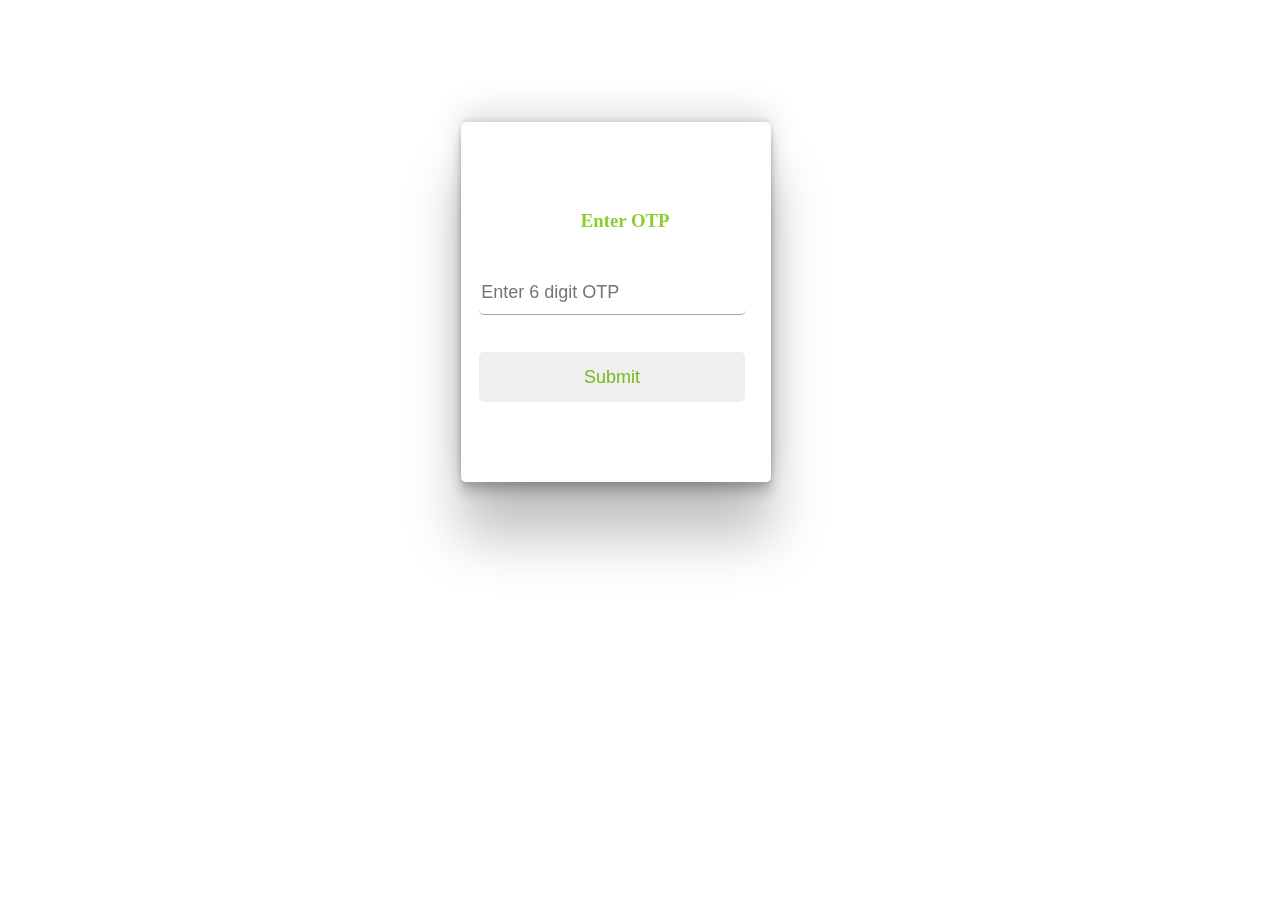
<file: Project_Big-Basket_clone/confirm.html>
<!DOCTYPE html>
<html lang="en">
  <head>
    <meta charset="UTF-8" />
    <meta http-equiv="X-UA-Compatible" content="IE=edge" />
    <meta name="viewport" content="width=device-width, initial-scale=1.0" />
    <title>confirmation</title>
    <link rel="stylesheet" href="kap_style.css" />
  </head>
  <body>
    <form action="" id="cnfrm">
      <h3>Enter OTP</h3>
      <!-- <label for="otp">Enter OTP</label> -->
      <input
        type="password"
        placeholder="Enter 6 digit OTP"
        id="otp"
        required
      />
      <input type="submit" id="submit" />
    </form>
  </body>
</html>
<script src="confirm.js"></script>
</file>
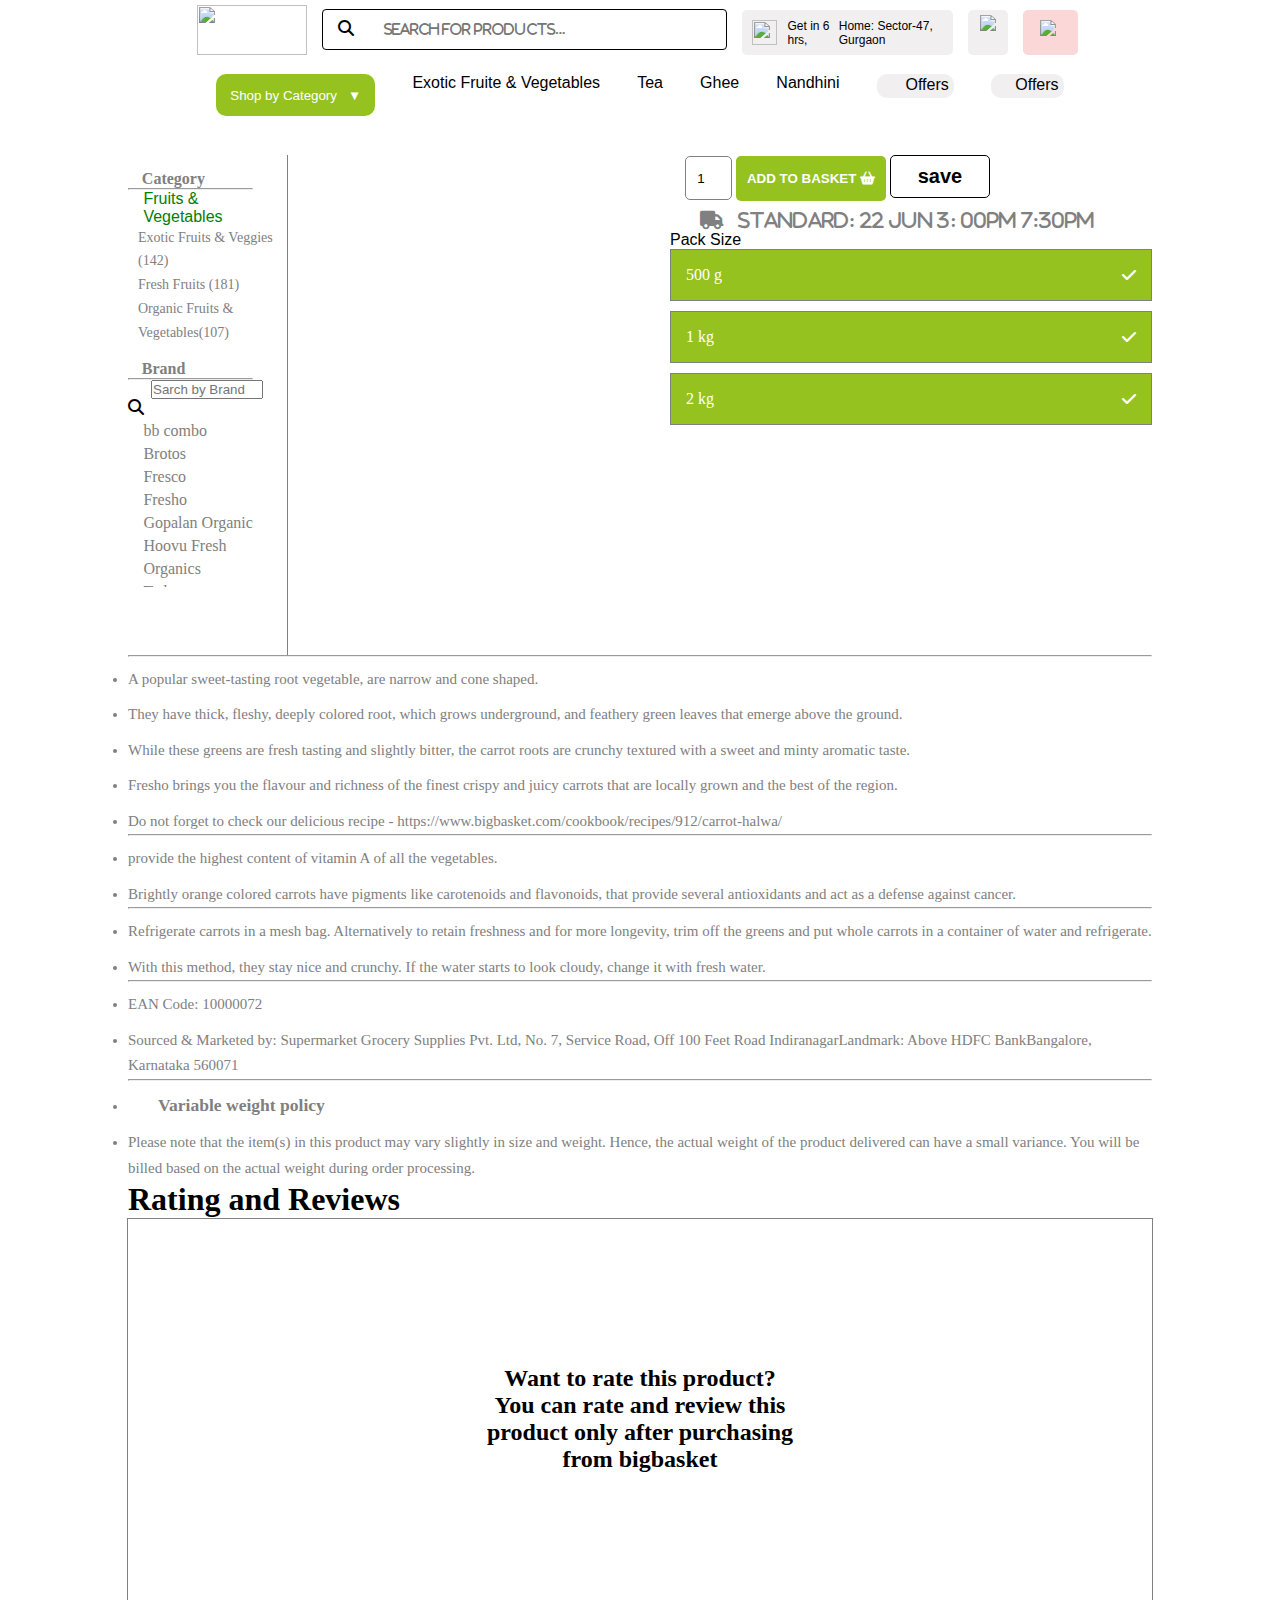
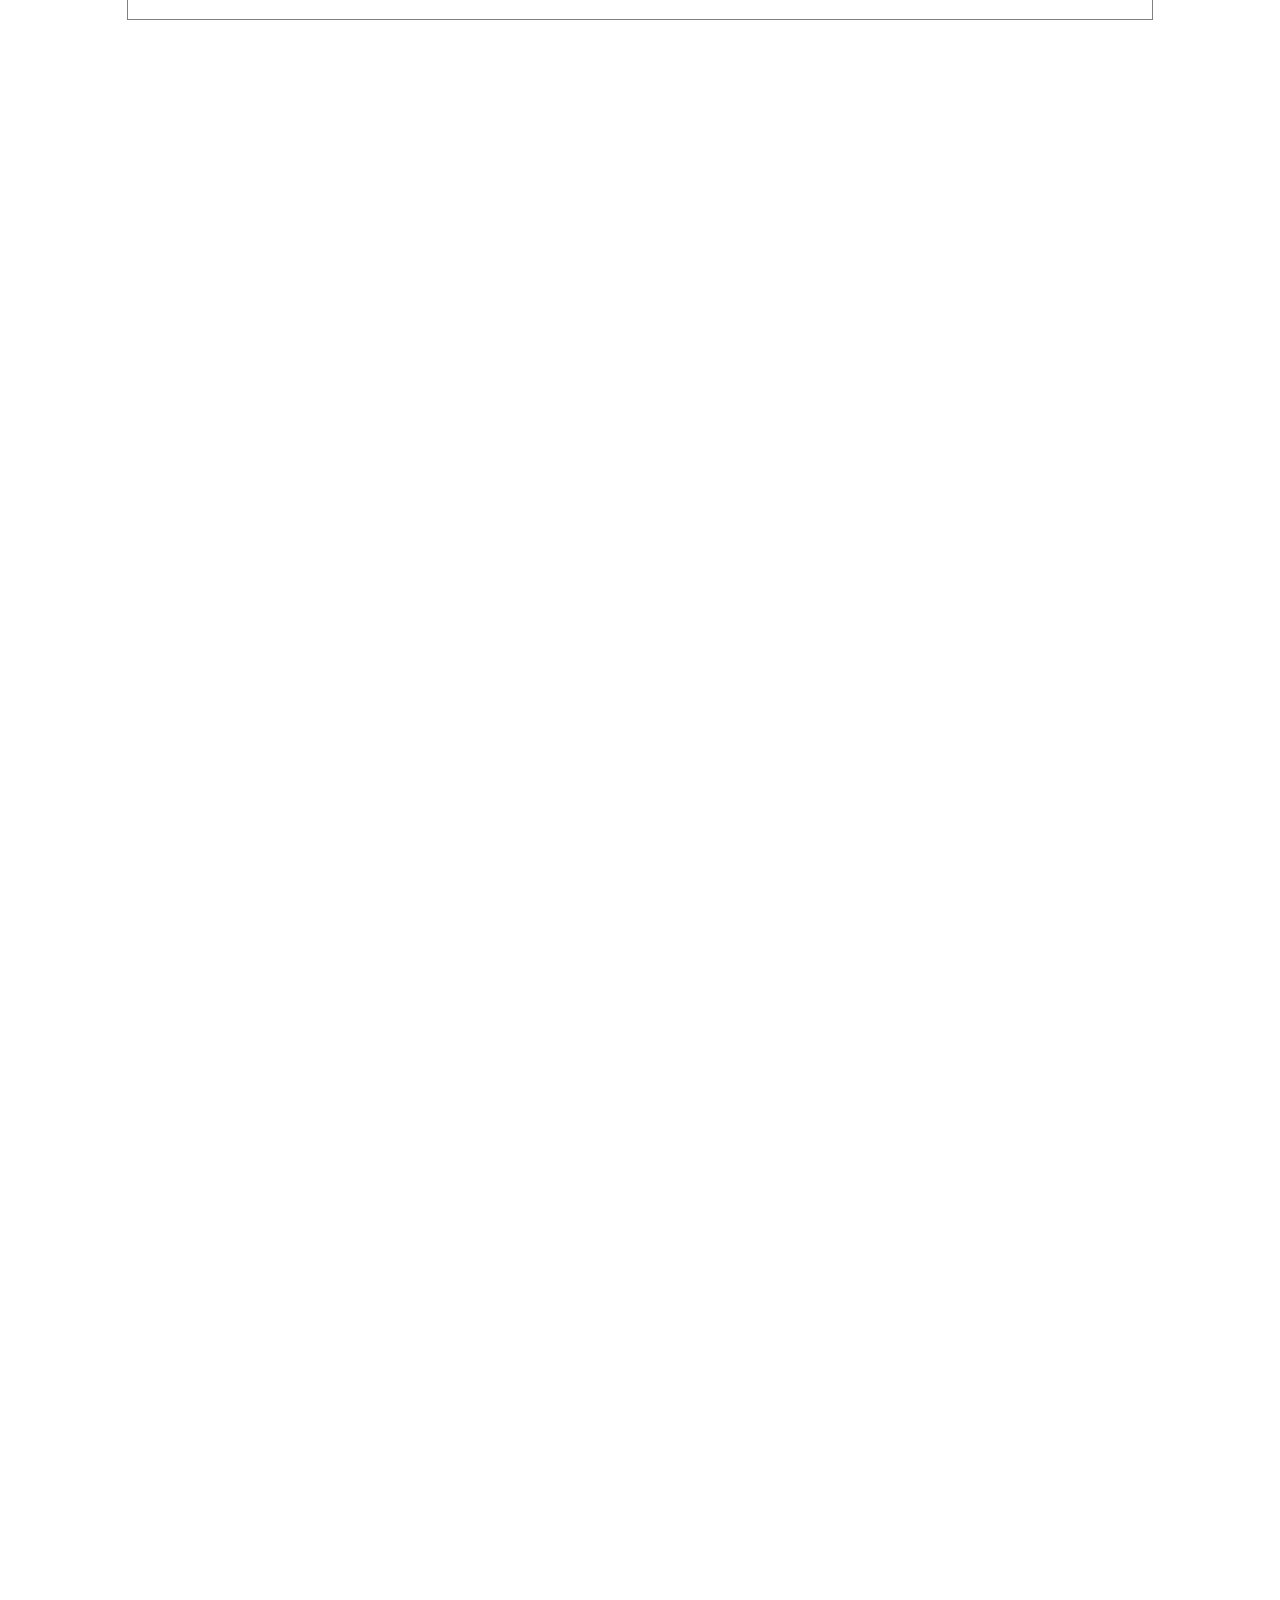
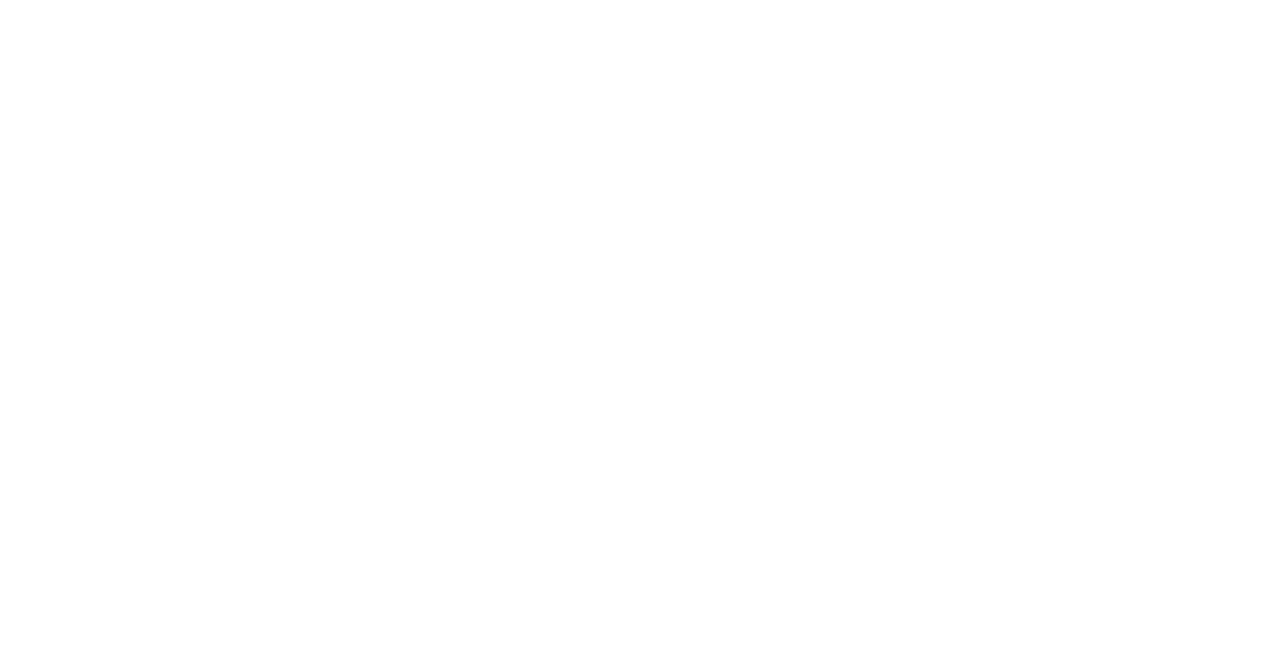
<file: Project_Big-Basket_clone/detial.html>
<!DOCTYPE html>
<html lang="en">
  <head>
    <meta charset="UTF-8" />
    <meta http-equiv="X-UA-Compatible" content="IE=edge" />
    <meta name="viewport" content="width=device-width, initial-scale=1.0" />
    <title>
      Fruits And Vegetables: Buy Fruits And Vegetables Online at Our Online
      Vegetable Store at great price
    </title>
    <link
      rel="stylesheet"
      href="https://cdnjs.cloudflare.com/ajax/libs/font-awesome/6.1.1/css/all.min.css"
    />
    <link
      rel="shortcut icon"
      href="https://www.bbassets.com/static/v2557/images/favicon.ico?v=2557"
      type="image/x-icon"
    />
    <!-- <link rel="stylesheet" href="product.css"> -->
    <link rel="stylesheet" href="detial.css" />
  </head>

  <body>
    <div class="navbar">
      <div class="nav-flex">
        <img src="https://i.postimg.cc/rp54sJH2/logo.png" alt="" />

        <div id="input">
          <i class="fa fa-search"></i> &nbsp;<input
            class="fa fa-search"
            type="search"
            placeholder="  Search for Products..."
          />
        </div>

        <div id="address">
          <img
            src="https://img.icons8.com/external-glyph-zulfa-mahendra/48/undefined/external-delivery-food-delivery-2-glyph-zulfa-mahendra.png"
          />
          <p>Get in 6 hrs,</p>
          &nbsp;
          <p>Home: Sector-47, Gurgaon</p>
        </div>

        <div id="user-logo">
          <img src="https://img.icons8.com/ios-glyphs/30/undefined/name.png" />
        </div>

        <div id="cart-logo">
          <a href="basket.html">
            <img
              src="https://img.icons8.com/material/24/undefined/shopping-cart--v1.png"
          /></a>
          <p id="numitem"></p>
        </div>
      </div>

      <div class="nav-flex">
        <div class="dropdown">
          <button onclick="myFunction()" class="dropbtn">
            <p>Shop by Category &nbsp; <span id="downarrow">&#9660;</span></p>
          </button>
        </div>

        <div id="efv">
          <p>Exotic Fruite & Vegetables</p>
        </div>
        <div id="tea">
          <p>Tea</p>
        </div>
        <div id="ghee">
          <p>Ghee</p>
        </div>
        <div id="nandhini">
          <p>Nandhini</p>
        </div>
        <div id="offers">
          <img
            src="https://img.icons8.com/metro/26/undefined/percentage2--v2.png"
          />
          <p>&nbsp; Offers</p>
        </div>
        <div id="offers">
          <img
            src="https://img.icons8.com/metro/26/undefined/percentage2--v2.png"
          />
          <p>&nbsp;Offers</p>
        </div>
      </div>
    </div>

    <div class="div1">
      <div class="left">
        <h4>Category</h4>
        <hr class="line" />
        <p>Fruits & Vegetables</p>
        <ul>
          <!-- <li>Cuts & Sprouts (134)</li> -->
          <li>Exotic Fruits & Veggies (142)</li>
          <!-- <li>Flower Bouquets, Bunches (21)</li> -->
          <li>Fresh Fruits (181)</li>
          <!-- <li>Fresh Vegetables (349)</li> -->
          <!-- <li>Herbs & Seasonings (61)</li> -->
          <li>Organic Fruits & Vegetables(107)</li>
        </ul>
        <h4>Brand</h4>
        <hr class="line" />

        <input class="sarch" type="text" placeholder="Sarch by Brand" />
        <div class="fas fa-search"></div>

        <div class="box">
          <div class="chk">
            <label for="checkbox">bb combo</label>
          </div>
          <div class="chk">
            <label for="checkbox">Brotos</label>
          </div>
          <div class="chk">
            <label for="checkbox">Fresco </label>
          </div>
          <div class="chk">
            <label for="checkbox">Fresho</label>
          </div>
          <div class="chk">
            <label for="checkbox">Gopalan Organic</label>
          </div>
          <div class="chk">
            <label for="checkbox">Hoovu Fresh</label>
          </div>
          <div class="chk">
            <label for="checkbox">Organics</label>
          </div>
          <div class="chk">
            <label for="checkbox">Tadaa</label>
          </div>
          <div class="chk">
            <label for="checkbox">Trikaya</label>
          </div>

          <div class="chk">
            <label for="checkbox">USA</label>
          </div>
        </div>
      </div>
      <div id="imgapend" class="pdetail"></div>
      <div class="rightdiv">
        <p id="brand"></p>
        <p id="name"></p>
        <p><strike id="strikoff"></strike></p>
        <h2 id="price"></h2>
        <h5 id="saving"></h5>
        <input class="qty1" type="number" value="1" />
        <button id="addtocart" class="btngroup">
          ADD TO BASKET <span class="fa fa-shopping-basket"></span>
        </button>
        <button class="save">save</button><br />
        <h3 class="fas fa-truck">Standard: 22 Jun 3: 00PM 7:30PM</h3>
        <p>Pack Size</p>
        <div class="boxdiv">500 g <span class="fas fa-check"></span></div>
        <div class="boxdiv">1 kg <span class="fas fa-check"></span></div>
        <!-- <div class="boxdiv">250 g <span class="fas fa-check"></span></div> -->
        <div class="boxdiv">2 kg <span class="fas fa-check"></span></div>
        <!-- <div class="boxdiv"> 5 kg <span class="fas fa-check"></span></div> -->
      </div>
    </div>

    <div class="bottom">
      <h1 id="pname"></h1>
      <hr />
      <ul>
        <li>
          A popular sweet-tasting root vegetable,
          <span id="pnameAgain"></span> are narrow and cone shaped.
        </li>
        <li>
          They have thick, fleshy, deeply colored root, which grows underground,
          and feathery green leaves that emerge above the ground.
        </li>
        <li>
          While these greens are fresh tasting and slightly bitter, the carrot
          roots are crunchy textured with a sweet and minty aromatic taste.
        </li>
        <li>
          Fresho brings you the flavour and richness of the finest crispy and
          juicy carrots that are locally grown and the best of the region.
        </li>
        <li>
          Do not forget to check our delicious recipe -
          https://www.bigbasket.com/cookbook/recipes/912/carrot-halwa/
        </li>
      </ul>
      <hr />
      <ul>
        <li>
          <span class="nameagain"></span> provide the highest content of vitamin
          A of all the vegetables.
        </li>
        <li>
          Brightly orange colored carrots have pigments like carotenoids and
          flavonoids, that provide several antioxidants and act as a defense
          against cancer.
        </li>
      </ul>
      <hr />
      <ul>
        <li>
          Refrigerate carrots in a mesh bag. Alternatively to retain freshness
          and for more longevity, trim off the greens and put whole carrots in a
          container of water and refrigerate.
        </li>
        <li>
          With this method, they stay nice and crunchy. If the water starts to
          look cloudy, change it with fresh water.
        </li>
      </ul>
      <hr />
      <ul>
        <li>EAN Code: 10000072</li>
        <li>
          Sourced & Marketed by: Supermarket Grocery Supplies Pvt. Ltd, No. 7,
          Service Road, Off 100 Feet Road IndiranagarLandmark: Above HDFC
          BankBangalore, Karnataka 560071
        </li>
      </ul>
      <hr />
      <ul>
        <li>
          <h3>Variable weight policy</h3>
        </li>
        <li>
          Please note that the item(s) in this product may vary slightly in size
          and weight. Hence, the actual weight of the product delivered can have
          a small variance. You will be billed based on the actual weight during
          order processing.
        </li>
      </ul>
    </div>
    <h1 class="bottom-h1">Rating and Reviews</h1>
    <div class="bottom-box">
      <h2>
        Want to rate this product? You can rate and review this product only
        after purchasing from bigbasket
      </h2>
    </div>

    <div id="apend"></div>
  </body>
</html>
<script>
  document
    .querySelector(".nav-flex>img")
    .addEventListener("click", function () {
      window.location.href = "index.html";
    });

  let detail = JSON.parse(localStorage.getItem("productdetail"));
  detail.forEach(function (elem) {
    let img = document.createElement("img");
    img.setAttribute("src", elem.image);
    img.setAttribute("class", "divimg");
    document.querySelector("#imgapend").append(img);
    document.querySelector("#brand").innerText = elem.brand;
    document.querySelector("#name").innerText = elem.name;
    document.querySelector("#strikoff").innerText = elem.strike;
    document.querySelector("#price").innerText = "Rs" + elem.price;
    document.querySelector("#pname").innerHTML = elem.name;
    document.querySelector("#pnameAgain").innerText = elem.name;
    let x = document.querySelectorAll(".nameagain");
    for (let i = 0; i < x.length; i++) {
      x[i].innerText = elem.name;
    }

    document.querySelector("#addtocart").addEventListener("click", function () {
      addtocart(elem);
    });
  });
  let Array = JSON.parse(localStorage.getItem("basket")) || [];

  function addtocart(elem) {
    let obj = {
      image: elem.image,
      name: elem.name,
      strike: elem.strike,
      price: elem.price,
    };
    Array.push(obj);
    document.querySelector("#numitem").innerText = Array.length;
    localStorage.setItem("basket", JSON.stringify(Array));
  }
  let deatipagedata = [
    {
      discount: "Get 20% OFF ",
      imgurl:
        "https://www.bigbasket.com/media/uploads/p/s/10000201_15-fresho-tomato-hybrid.jpg",
      brand: "Fresho",
      name: "Tomato - Hybrid",
      Kg: "500g",
      strike: "Rs 43.75",
      mrp: 35,
      dur: "Standard Delivery 22 June  9:00 AM  1:30 PM",
    },

    {
      discount: "Get 20% OFF ",
      imgurl:
        "https://www.bigbasket.com/media/uploads/p/s/10000031_21-fresho-banana-yelakki.jpg",
      brand: "Fresho",
      name: "Banana - Yelakki",
      Kg: "1kg",
      strike: "Rs 145",
      mrp: 116,
      dur: "Standard Delivery  22 June  9:00AM - 1:30PM",
    },
    {
      discount: "Get 20% OFF ",
      imgurl:
        "https://www.bigbasket.com/media/uploads/p/s/10000074_19-fresho-cauliflower.jpg",
      brand: "Fresho",
      name: "Cauliflower",
      Kg: "1 Pc  approx 400 g",
      strike: "Rs 25",
      mrp: 20,
      dur: "Standard Delivery  23 June  9:00AM - 1:30PM",
    },

    {
      discount: "Get 20% OFF ",
      imgurl:
        "https://www.bigbasket.com/media/uploads/p/s/10000207_23-fresho-watermelon-small.jpg",
      brand: "Fresho",
      name: "Watermelon - Small",
      Kg: "1 Pc  2.7 kg",
      strike: "Rs 53",
      mrp: 43,
      dur: "Standard Delivery  22 June  9:00AM - 1:30PM",
    },
    {
      discount: "Get 20% OFF ",
      imgurl:
        "https://www.bigbasket.com/media/uploads/p/s/1203441_1-fresho-onion-1-kg-new-potato-1-kg-tomato-hybrid-1-kg.jpg",
      brand: "Fresho",
      name: "Onion 1 kg + New Potato 1 kg + Tomato - Hybrid 1 kg",
      Kg: "Combo 3 items",
      strike: "Rs 160",
      mrp: 128,
      dur: "Standard Delivery  22 June  9:00AM - 1:30PM",
    },
    {
      discount: "Get 20% OFF ",

      imgurl:
        "https://www.bigbasket.com/media/uploads/p/s/10000335_15-fresho-lemon.jpg",
      brand: "Fresho",
      name: "Lemon",
      Kg: "1 Kg",
      strike: "Rs 175",
      mrp: 129,
      dur: "Standard Delivery  22 June  9:00AM - 1:30PM",
    },
    {
      discount: "Get 20% OFF ",
      imgurl:
        "https://www.bigbasket.com/media/uploads/p/s/20000979_12-fresho-palak-cleaned-without-roots.jpg",
      brand: "Fresho",
      name: "Palak - Cleaned, without roots",
      Kg: "250 g",
      strike: "Rs 35.90",
      mrp: 28.5,
      dur: "Standard Delivery  22 June  9:00AM - 1:30PM",
    },

    {
      discount: "Get 24% OFF ",
      imgurl:
        "https://www.bigbasket.com/media/uploads/p/s/10000102_17-fresho-cucumber.jpg",
      brand: "Fresho",
      name: "Cucumber",
      Kg: "1 Kg",
      strike: "Rs 27",
      mrp: 21,
      dur: "Standard Delivery  22 June  9:00AM - 1:30PM",
    },
    {
      discount: "Get 24% OFF ",
      imgurl:
        "https://www.bigbasket.com/media/uploads/p/s/10000302_4-fresho-alphonso-mango-badami.jpg",
      brand: "Fresho",
      name: "Alphonso Mango - Badami",
      Kg: "1 kg",
      strike: "Rs 175",
      mrp: 140,
      dur: "Standard Delivery  22 June  9:00AM - 1:30PM",
    },
    {
      discount: "Get 24% OFF ",
      imgurl:
        "https://www.bigbasket.com/media/uploads/p/s/10000069_20-fresho-capsicum-green.jpg",
      brand: "Fresho",
      name: "Capsicum - Green",
      Kg: "500 g",
      strike: "Rs 80",
      mrp: 64,
      dur: "Standard Delivery  22 June  9:00AM - 1:30PM",
    },
    {
      discount: "Get 22% OFF ",
      imgurl:
        "https://www.bigbasket.com/media/uploads/p/s/40089743_2-fresho-beans-haricot.jpg",
      brand: "Fresho",
      name: "Beans - Haricot",
      Kg: "250 g",
      strike: "Rs 21",
      mrp: 17,
      dur: "Standard Delivery  22 June  9:00AM - 1:30PM",
    },
    {
      discount: "Get 20% OFF ",
      imgurl:
        "https://www.bigbasket.com/media/uploads/p/s/10000273_16-fresho-mushrooms-button.jpg",
      brand: "Fresho",
      name: "Mushrooms - Button",
      Kg: "1 pac approx 200g",
      strike: "Rs 60",
      mrp: 55,
      dur: "Standard Delivery  22 June  9:00AM - 1:30PM",
    },
    {
      discount: "Get 20% OFF ",
      imgurl:
        "https://www.bigbasket.com/media/uploads/p/s/10000326_14-fresho-coriander-leaves.jpg",
      brand: "Fresho",
      name: "Coriander Leaves",
      Kg: "1kg",
      strike: "Rs 102",
      mrp: 81,
      dur: "Standard Delivery  22 June  9:00AM - 1:30PM",
    },
    {
      discount: "Get 25% OFF ",
      imgurl:
        "https://www.bigbasket.com/media/uploads/p/s/10000269_30-fresho-pomegranate.jpg",
      brand: "Fresho",
      name: "Pomegranate",
      Kg: "4 pcs (approx. 800 - 880 g)",
      strike: "Rs 241",
      mrp: 193,
      dur: "Standard Delivery  22 June  9:00AM - 1:30PM",
    },
    {
      discount: "Get 25% OFF ",
      imgurl:
        "https://www.bigbasket.com/media/uploads/p/s/10000093_16-fresho-coconut-medium.jpg",
      brand: "Fresho",
      name: "Coconut - Medium",
      Kg: "1 pc (approx. 450g to 500)",
      strike: "Rs 27",
      mrp: 21,
      dur: "Standard Delivery  22 June  9:00AM - 1:30PM",
    },
    {
      discount: "Get 25% OFF ",
      imgurl:
        "https://www.bigbasket.com/media/uploads/p/s/10000066_25-fresho-cabbage.jpg",
      brand: "Fresho",
      name: "Cabbage",
      Kg: "1 pc (approx. 500 g to 800 g)",
      strike: "Rs 45",
      mrp: 36,
      dur: "Standard Delivery  22 June  9:00AM - 1:30PM",
    },
    {
      discount: "Get 25% OFF ",
      imgurl:
        "https://www.bigbasket.com/media/uploads/p/s/10000047_21-fresho-beetroot.jpg",
      brand: "Fresho",
      name: "Beetroot",
      Kg: "250g",
      strike: "Rs 16",
      mrp: 13,
      dur: "Standard Delivery  22 June  9:00AM - 1:30PM",
    },
    {
      discount: "Get 18% OFF ",
      imgurl:
        "https://www.bigbasket.com/media/uploads/p/s/40018523_4-fresho-cucumber-english.jpg",
      brand: "Fresho",
      name: "Cucumber - English",
      Kg: "250g",
      strike: "Rs 16",
      mrp: 13,
      dur: "Standard Delivery  22 June  9:00AM - 1:30PM",
    },
    {
      discount: "Get 18% OFF ",
      imgurl:
        "https://www.bigbasket.com/media/uploads/p/s/10000027_28-fresho-banana-robusta.jpg",
      brand: "Fresho",
      name: "Banana - Robusta",
      Kg: "500 g",
      strike: "Rs 32.50",
      mrp: 26,
      dur: "Standard Delivery  22 June  9:00AM - 1:30PM",
    },
    {
      discount: "Get 21% OFF ",
      imgurl:
        "https://www.bigbasket.com/media/uploads/p/s/1203781_1-fresho-apple-red-delicious-washington-regular.jpg",
      brand: "Fresho",
      name: "Apple - Red Delicious / Washington, Regular",
      Kg: "2x 4pcs",
      strike: "Rs 325",
      mrp: 265,
      dur: "Standard Delivery  22 June  9:00AM - 1:30PM",
    },
  ];
  showdisplay(deatipagedata);
  function showdisplay(deatipagedata) {
    deatipagedata.forEach(function (elem) {
      let div = document.createElement("div");
      div.addEventListener("click", function () {
        runfunction(elem);
      });
      let div2 = document.createElement("div");
      div2.setAttribute("class", "discount");
      div2.innerText = elem.discount;
      let img = document.createElement("img");
      img.setAttribute("src", elem.imgurl);
      img.setAttribute("class", "detail");
      let brand = document.createElement("p");
      brand.setAttribute("class", "brand");
      brand.innerText = elem.brand;
      let name = document.createElement("p");
      name.setAttribute("class", "name");
      name.innerText = elem.name;
      let input = document.createElement("select");
      input.setAttribute("class", "select");
      let opt1 = document.createElement("option");
      opt1.innerText = elem.Kg;
      let opt2 = document.createElement("option");
      opt2.innerText = "1 kg";
      let opt3 = document.createElement("option");
      opt3.innerText = "2 kg";
      input.append(opt1, opt2, opt3);

      let mrp = document.createElement("div");
      mrp.setAttribute("class", "price");
      let price = document.createElement("p");
      price.innerText = "Rs" + elem.mrp;
      let str = document.createElement("strike");
      str.setAttribute("class", "my-10");

      str.innerText = elem.strike;
      mrp.append(str, price);
      let main = document.createElement("div");
      main.setAttribute("class", "bg-gray");
      let delivery = document.createElement("h5");
      delivery.setAttribute("class", "fas fa-truck");
      delivery.setAttribute("id", "text");
      // delivery.padStart(1, " ");
      delivery.innerText = elem.dur;
      let div3 = document.createElement("div");
      div3.setAttribute("class", "input");
      let qty = document.createElement("label");
      qty.htmlFor = "input2";
      qty.innerText = "Qty";
      let input2 = document.createElement("input");
      input2.setAttribute("class", "width");
      input2.value = "1";
      let btn = document.createElement("button");
      btn.innerText = "ADD";
      btn.style.backgroundColor = "#ffbf07";
      btn.addEventListener("click", function () {
        addtocart(elem);
      });

      div3.append(qty, input2, btn);
      main.append(mrp, delivery, div3);
      div.append(div2, img, brand, name, input, main);
      document.querySelector("#apend").append(div);
    });
  }
  // document.querySelector("#addtocart").addEventListener("click", addtocart)
</script>
</file>
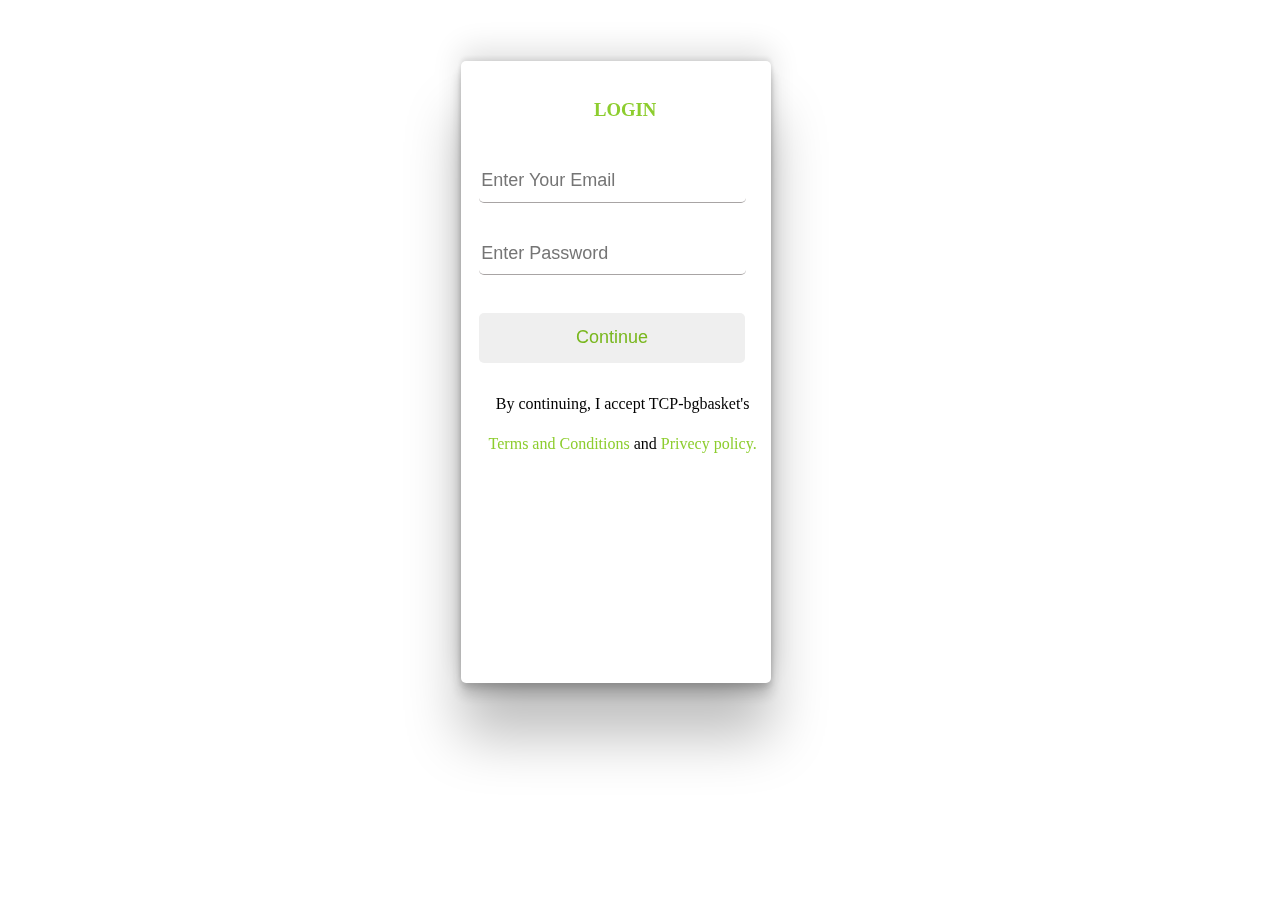
<file: Project_Big-Basket_clone/login.html>
<!DOCTYPE html>
<html lang="en">
  <head>
    <meta charset="UTF-8" />
    <meta http-equiv="X-UA-Compatible" content="IE=edge" />
    <meta name="viewport" content="width=device-width, initial-scale=1.0" />
    <title>login</title>
    <link rel="stylesheet" href="kap_style.css" />
  </head>
  <body>
    <div id="main">
      <form action="">
        <h3>LOGIN</h3>
        <!-- <label for="email">Email</label> -->
        <input
          type="email"
          placeholder="Enter Your Email"
          id="email"
          required
        />
        <!-- <label for="password">Password</label> -->
        <input
          type="password"
          placeholder="Enter Password"
          id="epass"
          required
        />
        <input type="submit" id="submit" value="Continue" />
        <p>
          By continuing, I accept TCP-bgbasket's
          <a href="">Terms and Conditions</a> and <a href="">Privecy policy.</a>
        </p>
      </form>
    </div>
  </body>
</html>
<script src="./login.js"></script>
</file>
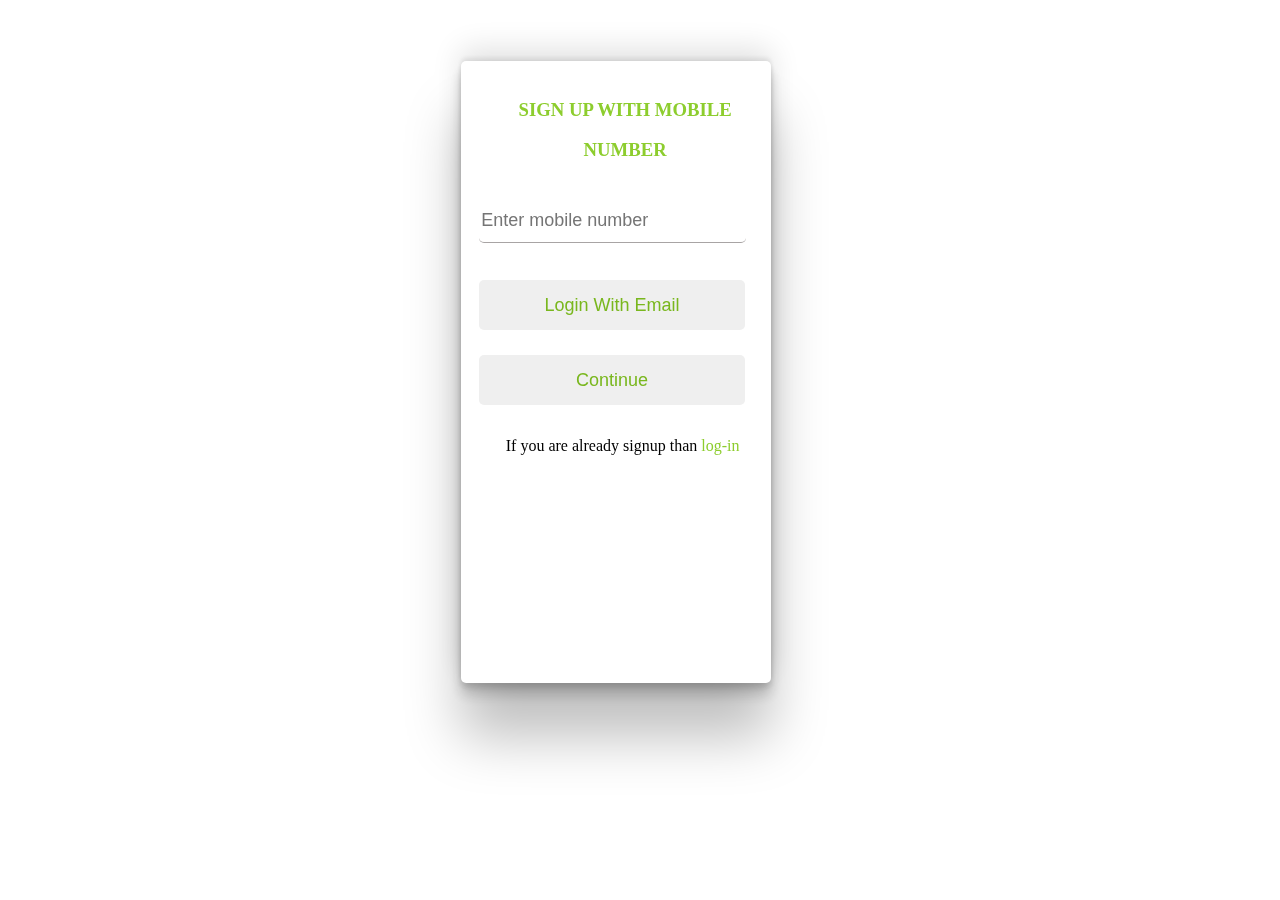
<file: Project_Big-Basket_clone/login_with_number.html>
<!DOCTYPE html>
<html lang="en">
  <head>
    <meta charset="UTF-8" />
    <meta http-equiv="X-UA-Compatible" content="IE=edge" />
    <meta name="viewport" content="width=device-width, initial-scale=1.0" />
    <title>login with number</title>
    <link rel="stylesheet" href="kap_style.css" />
  </head>
  <body>
    <div id="main">
      <form action="" id="form">
        <h3>SIGN UP WITH MOBILE NUMBER</h3>
        <!-- <label for="number">Mobile Number</label> -->
        <input type="number" placeholder="Enter mobile number" id="number" />
      </form>
      <button id="submit">Login With Email</button>
      <button id="submit2">Continue</button>
      <p>If you are already signup than <a href="./login.html">log-in</a></p>
    </div>
  </body>
</html>
<script src="./login_with_number.js"></script>
</file>
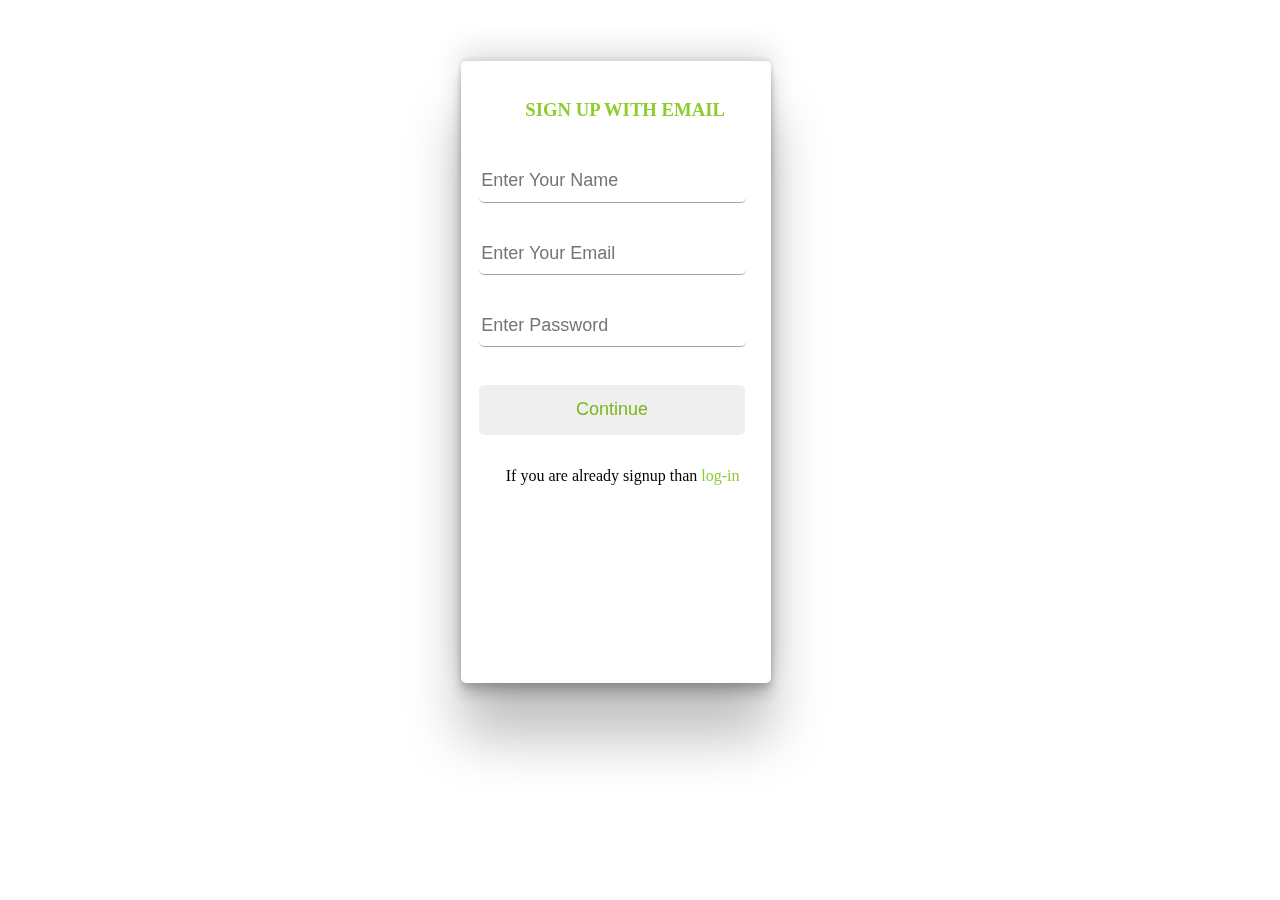
<file: Project_Big-Basket_clone/signup.html>
<!DOCTYPE html>
<html lang="en">
  <head>
    <meta charset="UTF-8" />
    <meta http-equiv="X-UA-Compatible" content="IE=edge" />
    <meta name="viewport" content="width=device-width, initial-scale=1.0" />
    <title>sign up</title>
    <link rel="stylesheet" href="kap_style.css" />
  </head>
  <body>
    <div id="main">
      <form action="" id="form">
        <h3>SIGN UP WITH EMAIL</h3>
        <!-- <label for="name">Name</label> -->
        <input type="text" placeholder="Enter Your Name" id="name" required />
        <!-- <label for="email">Email</label> -->
        <input type="email" placeholder="Enter Your Email" id="mail" required />
        <!-- <label for="Number">Phone-No.</label>
            <input type="number" placeholder="Enter Your Phone No." id="number" required> -->
        <!-- <label for="password">Password</label> -->
        <input
          type="password"
          placeholder="Enter Password"
          id="pass"
          required
        />
        <input type="submit" id="submit" value="Continue" />
        <p>If you are already signup than <a href="./login.html">log-in</a></p>
      </form>
    </div>
  </body>
</html>
<script src="./signup.js"></script>
</file>
<file: Project_Big-Basket_clone/kap_style.css>
body {
  background-image: url("https://hospibuz.com/wp-content/uploads/2018/04/BigBasket-Online-Shopping.jpg");
  background-repeat: no-repeat;
  backdrop-filter: blur(5px);
  background-size: cover;
  position: relative;
  width: 95%;
  height: 85vh;
}
h3 {
  text-align: center;
  color: rgb(141, 205, 46);
}
#main {
  width: 24%;
  height: 80%;
  margin: auto;
  margin-top: 5%;
  /* border: 2px solid white; */
  background-color: white;
  padding-left: 1.5%;
  padding-top: 10px;
  justify-content: center;
  line-height: 40px;
  align-items: center;
  box-shadow: rgba(0, 0, 0, 0.25) 0px 54px 55px,
    rgba(0, 0, 0, 0.12) 0px -12px 30px, rgba(0, 0, 0, 0.12) 0px 4px 6px,
    rgba(0, 0, 0, 0.17) 0px 12px 13px, rgba(0, 0, 0, 0.09) 0px -3px 5px;
  border-radius: 5px;
}
/* label{
    font-size: larger;
    font-family:'Gill Sans', 'Gill Sans MT', Calibri, 'Trebuchet MS', sans-serif;
  color: black
} */
form > input {
  margin: auto;
  width: 90%;
  height: 40px;
  /* border: 0.5px solid rgb(168, 164, 164); */
  margin-bottom: 6%;
  margin-top: 4%;
  border: none;
  border-bottom: 0.5px solid rgb(168, 164, 164);
  font-size: large;
  font-family: "Gill Sans", "Gill Sans MT", Calibri, "Trebuchet MS", sans-serif;
  border-radius: 5px;
}
#submit {
  margin: auto;
  width: 91%;
  margin-top: 20px;
  color: rgb(121, 183, 30);
  margin-bottom: 5px;
  height: 50px;
  font-size: large;
  font-family: "Gill Sans", "Gill Sans MT", Calibri, "Trebuchet MS", sans-serif;
  border: none;
  border-radius: 5px;
}
#submit:hover {
  color: white;
  background-color: rgb(71, 146, 121);
}
#submit2 {
  margin: auto;
  width: 91%;
  margin-top: 20px;
  color: rgb(121, 183, 30);
  margin-bottom: 5px;
  height: 50px;
  font-size: large;
  font-family: "Gill Sans", "Gill Sans MT", Calibri, "Trebuchet MS", sans-serif;
  border: none;
  border-radius: 5px;
}
#submit2:hover {
  color: white;
  background-color: rgb(71, 146, 121);
}
p {
  text-align: center;
  font-size: medium;
  margin-left: -5px;
}
a {
  text-decoration: none;
  color: rgb(141, 205, 46);
  font-size: medium;
}
#cnfrm {
  width: 24%;
  margin: auto;
  margin-top: 10%;
  height: 300px;
  background-color: white;
  padding-left: 1.5%;
  padding-top: 5%;
  line-height: 40px;
  justify-content: center;
  align-items: center;
  box-shadow: rgba(0, 0, 0, 0.25) 0px 54px 55px,
    rgba(0, 0, 0, 0.12) 0px -12px 30px, rgba(0, 0, 0, 0.12) 0px 4px 6px,
    rgba(0, 0, 0, 0.17) 0px 12px 13px, rgba(0, 0, 0, 0.09) 0px -3px 5px;
  border-radius: 5px;
}
</file>
<file: Project_Big-Basket_clone/product.css>
@import url("https://fonts.googleapis.com/css2?family=Montserrat:wght@300&display=swap");

* {
  font-family: "Gill Sans", "Gill Sans MT", Calibri, "Trebuchet MS", sans-serif;
}

/* navbar css */

* {
  margin: 0%;
  padding: 0%;
}

/*Navbar styling*/
.navbar {
  display: grid;
  grid-template-rows: auto auto;
  box-shadow: 0 2px 4px rgb(48 48 48 / 4%), 0 8px 16px rgb(96 96 96 / 16%);
  margin: 5px 0% 0% 0%;
  /* margin-bottom: 60%; */
}

.nav-flex {
  display: flex;
  flex-direction: row;
  justify-content: space-evenly;
}

p {
  font-family: "Gill Sans", "Gill Sans MT", Calibri, "Trebuchet MS", sans-serif;
}

.nav-flex:nth-child(1) {
  margin: 0% 15% 1.5% 15%;
}

.nav-flex:nth-child(1) * {
  margin: 0px 10px 0px 5px;
}

.nav-flex:nth-child(2) {
  margin: 0% 14% 1% 14%;
}

.nav-flex > img {
  width: 110px;
  height: 50px;
}

#input {
  padding: 10px 10px 9px 10px;
  border: 1px solid black;
  height: 20px;
  border-radius: 4px;
  margin-top: 4px;
  width: 500px;
}

#input input {
  width: 85%;
  height: 35px;
  margin-top: -3%;
  outline: none;
  border: none;
}

#input input:focus {
  border: none;
  outline: none;
}

#address {
  display: flex;
  flex-direction: row;
  background-color: rgb(241, 239, 239);
  border-radius: 5px;
  padding: 0px 10px 0px 10px;
  margin-top: 5px;
  height: 40px;
}

#address:hover {
  display: flex;
  flex-direction: row;
  background-color: rgb(233, 229, 229);
  border-radius: 5px;
  padding: 1px 10px 1px 10px;
  margin-top: 5px;
}

#address > img {
  width: 25px;
  height: 25px;
  margin: auto;
  margin-right: 10px;
}

#address p {
  margin: auto;
  font-size: 12px;
}

#user-logo {
  background-color: rgb(241, 239, 239);
  padding: 5px 12px 0px 12px;
  margin-top: 5px;
  margin-bottom: 7px;
  border-radius: 5px;
  height: 40px;
}

#user-logo:hover {
  background-color: rgb(227, 224, 224);
  padding: 5px 12px 0px 12px;
  margin-top: 5px;
  margin-bottom: 7px;
  border-radius: 5px;
  height: 40px;
}

#user-logo img {
  margin: auto;
}

#cart-logo {
  background-color: rgb(251, 215, 215);
  box-sizing: border-box;
  padding: 10px 12px 3px 12px;
  margin-top: 5px;
  border-radius: 5px;
  height: 45px;
}

#cart-logo:hover {
  background-color: rgb(247, 207, 207);
  padding: 10px 12px 3px 12px;
  margin-top: 5px;
  border-radius: 5px;
}

#cart-logo img {
  margin: auto;
}

#category {
  background-color: rgb(94, 149, 1);
  color: white;
  padding: 10px;
  margin-top: -9px;
  border-radius: 6px;
  margin-left: -25px;
}

#category:hover {
  background-color: rgb(89, 137, 5);
}

#category p {
  margin: auto auto auto auto;
}

#offers {
  display: flex;
  background-color: rgb(241, 239, 239);
  padding: 2px 5px 2px 5px;
  border-radius: 10px;
  height: 20px;
  cursor: pointer;
}

#offers:hover {
  display: flex;
  background-color: rgb(238, 233, 233);
  padding: 2px 5px 2px 5px;
  border-radius: 10px;
  height: 20px;
  cursor: pointer;
}

#offers > img {
  width: 15px;
  height: 15px;
  margin: auto;
}

#drop-down {
  font-size: small;
  cursor: pointer;
}

#drop-down:hover {
  color: red;
}

#efv {
  display: inline-block;
  position: relative;
}

#efv:hover {
  color: red;
  cursor: pointer;
}

#efv::after {
  content: "";
  position: absolute;
  width: 100%;
  transform: scaleX(0);
  height: 2px;
  bottom: 0;
  left: 0;
  background-color: red;
  transform-origin: bottom right;
  transition: transform 0.25s ease-out;
  color: red;
}

#efv:hover:after {
  transform: scaleX(1);
  transform-origin: bottom left;
  color: red;
}

#tea {
  display: inline-block;
  position: relative;
}

#tea:hover {
  color: red;
  cursor: pointer;
}

#tea::after {
  content: "";
  position: absolute;
  width: 100%;
  transform: scaleX(0);
  height: 2px;
  bottom: 0;
  left: 0;
  background-color: red;
  transform-origin: bottom right;
  transition: transform 0.25s ease-out;
  color: red;
}

#tea:hover:after {
  transform: scaleX(1);
  transform-origin: bottom left;
  color: red;
}

#ghee {
  display: inline-block;
  position: relative;
}

#ghee:hover {
  color: red;
  cursor: pointer;
}

#ghee::after {
  content: "";
  position: absolute;
  width: 100%;
  transform: scaleX(0);
  height: 2px;
  bottom: 0;
  left: 0;
  background-color: red;
  transform-origin: bottom right;
  transition: transform 0.25s ease-out;
  color: red;
}

#ghee:hover:after {
  transform: scaleX(1);
  transform-origin: bottom left;
  color: red;
}

#nandhini {
  display: inline-block;
  position: relative;
}

#nandhini:hover {
  color: red;
  cursor: pointer;
}

#nandhini::after {
  content: "";
  position: absolute;
  width: 100%;
  transform: scaleX(0);
  height: 2px;
  bottom: 0;
  left: 0;
  background-color: red;
  transform-origin: bottom right;
  transition: transform 0.25s ease-out;
  color: red;
}

#nandhini:hover:after {
  transform: scaleX(1);
  transform-origin: bottom left;
  color: red;
}

#Freshvegetables {
  display: inline-block;
  position: relative;
}

#Freshvegetables:hover {
  color: red;
  cursor: pointer;
}

#Freshvegetables::after {
  content: "";
  position: absolute;
  width: 100%;
  transform: scaleX(0);
  height: 2px;
  bottom: 0;
  left: 0;
  background-color: red;
  transform-origin: bottom right;
  transition: transform 0.25s ease-out;
  color: red;
}

#Freshvegetables:hover:after {
  transform: scaleX(1);
  transform-origin: bottom left;
  color: red;
}

.dropbtn {
  border: none;
  width: 159px;
  color: white;
  height: 42px;
  background-color: #95c21f;
  color: white;
  border-radius: 10px;
}
/*------------Crauser1----------*/
#crauser1 > img {
  width: 100%;
  cursor: pointer;
}

#crauser {
  position: relative;
}

#crauser1Options {
  /* border: 1px solid black; */
  display: flex;
  border: 1px solid hidden;
  width: 65%;
  margin: -4.5% auto auto auto;
  flex-direction: row;
  align-items: center;
  font-family: "Gill Sans", "Gill Sans MT", Calibri, "Trebuchet MS", sans-serif;
}

#crauser1Options > h5 {
  border: 1px solid white;
  font-size: 16px;
  color: #555555;
  width: 20%;
  text-align: center;
  background-color: rgba(255, 255, 255, 0.5);
  box-sizing: border-box;
  padding: 10px 13px;
  margin: auto;
}

#crauser1Options > h5:hover {
  cursor: pointer;
}

#crauser1Options > h5 > span {
  color: #adadad;
  font-size: 14px;
}
#numitem {
  /* margin: auto; */
  /* padding: auto; */
  box-sizing: border-box;
  background-color: #d88a8a;
  position: relative;
  bottom: 25px;
  /* left: 15px; */
  right: -15px;
  color: white;
  font-size: 13px;
  font-weight: bold;
  border-radius: 50%;
  text-align: center;
}
.main {
  width: 80%;
  margin: auto;
  display: flex;
  justify-content: space-between;
  box-sizing: border-box;
  margin-top: 50px;
}

.left {
  width: 20%;
  border-right: 1px solid gray;
  padding-right: 5px;
  height: 1700px;
  position: sticky;
  top: 10px;
}
.right {
  width: 79%;
  /* height: 3500px; */
  /* border: 1px solid teal; */
}
h4 {
  width: 82%;
  /* border: 1px solid red; */
  color: gray;
  margin: auto;
  margin-top: 15px;
  /* text-align: ; */
}
.line {
  width: 90%;
  margin: auto;
}
.left p,
.right p {
  width: 80%;
  margin: auto;
  margin-bottom: 0px;
  color: green;
  /* border: 1px solid red; */
}
.right p {
  color: black;
  height: 25px;
  /* overflow: hidden; */
}

ul {
  list-style-type: none;
}
li {
  font-size: 14px;
  width: 100%;
  line-height: 1.7;
  color: grey;
  margin: 0px 26px;
}
.sarch {
  width: 70%;
  display: inline-block;
  margin-left: 23px;
}
.chk {
  display: flex;
  width: 80%;
  margin: auto;
  margin-top: 5px;
  align-content: center;
  align-items: center;
}
.box {
  height: 170px;
  overflow: scroll;
  overflow-x: hidden;
}
label {
  color: gray;
  margin-left: 5px;
}
.headpart {
  display: flex;
  width: 90%;
  /* border: 1px solid red; */
  margin: auto;
  justify-content: space-between;
  align-items: center;
}
select {
  width: 25%;
  height: 30px;
}
.line-2 {
  width: 90%;
  margin: auto;
}
.newFav {
  width: 90%;
  margin: auto;
  display: flex;
  align-items: flex-end;
  justify-content: flex-start;
}
#container {
  display: grid;
  grid-template-columns: repeat(4, 1fr);
  grid-template-rows: repeat(7, 400px);
  gap: 30px 5px;
  padding: 10px;
}
#container > div {
  padding-bottom: 40px;
}
#container > div:hover {
  box-shadow: rgba(0, 0, 0, 0.24) 0px 3px 8px;
}
.detail {
  width: 70%;
  display: block;
  margin: auto;
  /* border: 1px solid yellow; */
  margin-top: 10px;
  margin-bottom: 10px;
}
.discount {
  width: 90%;
  /* border: 1px solid red; */
  height: 20px;
  margin: auto;
  margin-top: 5px;
  box-shadow: rgba(99, 99, 99, 0.2) 0px 2px 8px 0px;
  text-align: end;
  color: red;
  font-size: 13px;
}
.brand {
  color: gray;
  font-weight: 100;
  font-size: 12px;
  margin-top: 10px;
  /* margin-left: 5px; */
}
.name {
  color: black;
  font-size: 14px;
}
.select {
  width: 90%;
  display: block;
  margin: auto;
  height: 20px;
  border: 1px solid gray;
  margin-top: 24px;
}
.price {
  display: flex;
  /* width: 90%; */
  /* border: 1px solid red; */
}
.bg-gray {
  background-color: whitesmoke;
  width: 95%;
  margin: auto;
  margin-top: 5px;
  height: 100px;
  /* padding: 10px; */
}
.input {
  display: flex;
  /* border: 1px solid red; */
}
.width {
  width: 15%;
  height: 20px;
  text-align: center;
}
#text {
  width: 95%;
  margin: auto;
  text-align: center;
  font-size: 10px;
  color: gray;
  margin-top: 5px;
  letter-spacing: 0.3ch;
  word-spacing: 1ch;
}
.my-10 {
  font-size: 12px;
}
button {
  border: none;
  width: 50px;
  color: white;
}
li:hover {
  color: green;
}
label:hover {
  color: green;
}
.fa-truck:before {
  content: "\f0d1";
  margin-right: 15px;
}
.brief {
  color: gray;
}

/* product detail css start */
.pdetail {
  width: 482px;
  /* border: 1px solid red; */
  height: 462px;
}
.div1 {
  display: flex;
  width: 80%;
  /* border: 1px solid red; */
  margin: auto;
}
.rightdiv {
  /* border: 1px solid red; */
  margin-left: 20px;
}
.boxdiv {
  height: 60px;
  width: 450px;
  border: 1px solid gray;
  margin-bottom: 10px;
  display: flex;
  justify-content: space-between;
  align-items: center;
}
.btngroup {
  width: 150px;
  height: 50px;
  background-color: #95c21f;
  color: white;
  font-weight: bold;
  border-radius: 5px;
}
.save {
  width: 100px;
  height: 50px;
  background-color: transparent;
  color: black;
  border: 1px solid black;
  font-weight: bold;
  border-radius: 5px;
  font-size: 20px;
}
.qty1 {
  width: 50px;
  height: 50px;
  border-radius: 5px;
  border: 1px solid gray;
  text-align: center;
  margin-left: 15px;
}
.divimg {
  width: 90%;
  height: 90%;
  display: block;
  margin: auto;
}
#show-more {
  width: 100px;
  height: 40px;
  background-color: #95c21f;
  color: white;
  display: block;
  margin: auto;
}
/* footer css  */
footer {
  width: 100%;
  background-color: rgb(18, 17, 17);
  margin-top: 40px;
}
.f1 {
  display: flex;
  flex-direction: row;
  justify-content: space-evenly;
  padding-top: 20px;
  padding-bottom: 30px;
}
.f-flex1 {
  display: flex;
  flex-direction: column;
}
.f-flex1 > img {
  width: 150px;
}
.f-flex1 p,
h3 {
  color: white;
  line-height: 30px;
  font-family: "Gill Sans", "Gill Sans MT", Calibri, "Trebuchet MS", sans-serif;
}

.store {
  display: flex;
  flex-direction: row-reverse;
  justify-content: space-around;
  margin-top: 20px;
  margin-bottom: 20px;
}
.store img:first-child {
  width: 100px;
  margin: auto 20px;
}
.store img:last-child {
  width: 100px;
  height: 46px;
}
.store img:hover {
  box-shadow: rgba(249, 247, 247, 0.35) 0px 5px 15px;
}
.socialacc {
  display: flex;
  flex-direction: row;
  justify-content: flex-start;
}
.socialacc img {
  margin-right: 20px;
  background-color: white;
  cursor: pointer;
}
.socialacc img:hover {
  box-shadow: rgba(249, 247, 247, 0.35) 0px 5px 15px;
}
.f-flex1:last-child p {
  width: fit-content;
  align-items: center;
  padding: 2px 15px 2px 15px;
  font-size: small;
  margin: 15px 0px 10px 0px;
  background-color: rgb(25, 24, 24);
  border-radius: 5px;
  transition: 0.2s;
}
.f-flex1:last-child p:hover {
  color: black;
  background-color: rgb(250, 248, 248);
}
.f-flex1:last-child h4 {
  color: white;
  font-family: "Gill Sans", "Gill Sans MT", Calibri, "Trebuchet MS", sans-serif;
  margin-top: 15px;
  font-size: small;
}
.cities {
  display: flex;
  flex-direction: column;
  color: white;
  font-family: "Gill Sans", "Gill Sans MT", Calibri, "Trebuchet MS", sans-serif;
  justify-content: center;
  align-items: center;
  margin: 30px 160px 20px 160px;
}

.cities p {
  text-align: center;
  font-family: "Gill Sans", "Gill Sans MT", Calibri, "Trebuchet MS", sans-serif;
  margin: 20px 80px 20px 60px;
  font-size: small;
  line-height: 28px;
}

.line {
  display: flex;
  flex-direction: row;
  width: 75%;
  justify-content: center;
  align-items: center;
  margin: auto;
  border-bottom: 2px dotted white;
}

.f-grid {
  margin: 1.4% 0% 0% 0%;
  padding-bottom: 3%;
  display: grid;
  grid-template-columns: auto auto;
  color: white;
  line-height: 30px;
  font-size: small;
  justify-content: space-evenly;
}
.f-subgrid {
  display: grid;
  grid-template-columns: auto auto auto;
  column-gap: 90px;
}
.f-grid h4,
p {
  cursor: pointer;
}
.copyright {
  color: white;
  background-color: black;
  padding: 15px;
  display: flex;
  flex-direction: row;
  justify-content: space-evenly;
  font-size: 14px;
  font-family: "Gill Sans", "Gill Sans MT", Calibri, "Trebuchet MS", sans-serif;
  margin: auto;
}

.headpart > h2 {
  margin-bottom: 40px;
}

@media all and (min-width: 480px) and (max-width: 720px) {
  #crauser1 > img {
    width: 100%;
  }

  #crauser1Options {
    display: none;
  }
  .main {
    width: 90%;
  }
  .left {
    width: 30%;
  }
  .right {
    width: 60%;
    /* padding-left: 10px; */
  }
  #container {
    /* display: grid; */
    grid-template-columns: repeat(2, 1fr);
    grid-template-rows: repeat(10, 350px);
    gap: 10px 20px;
  }
}
</file>
<file: Project_Big-Basket_clone/detial.css>
* {
  margin: 0%;
  padding: 0%;
}

/*Navbar styling*/
.navbar {
  display: grid;
  grid-template-rows: auto auto;
  /* box-shadow: rgba(0, 0, 0, 0.25) 0px 25px 50px -12px; */
  margin: 5px 0% 0% 0%;
  margin-bottom: 2%;
}

.nav-flex {
  display: flex;
  flex-direction: row;
  justify-content: space-evenly;
}

p {
  font-family: "Gill Sans", "Gill Sans MT", Calibri, "Trebuchet MS", sans-serif;
}

.nav-flex:nth-child(1) {
  margin: 0% 15% 1.5% 15%;
}

.nav-flex:nth-child(1) * {
  margin: 0px 10px 0px 5px;
}

.nav-flex:nth-child(2) {
  margin: 0% 14% 1% 14%;
}

.nav-flex > img {
  width: 110px;
  height: 50px;
}

#input {
  padding: 10px 10px 9px 10px;
  border: 1px solid black;
  height: 20px;
  border-radius: 4px;
  margin-top: 4px;
  width: 500px;
}

#input input {
  width: 85%;
  height: 35px;
  margin-top: -3%;
  outline: none;
  border: none;
}

#input input:focus {
  border: none;
  outline: none;
}

#address {
  display: flex;
  flex-direction: row;
  background-color: rgb(241, 239, 239);
  border-radius: 5px;
  padding: 1px 10px 1px 10px;
  margin-top: 5px;
}

#address:hover {
  display: flex;
  flex-direction: row;
  background-color: rgb(233, 229, 229);
  border-radius: 5px;
  padding: 1px 10px 1px 10px;
  margin-top: 5px;
}

#address > img {
  width: 25px;
  height: 25px;
  margin: auto;
  margin-right: 10px;
}

#address p {
  margin: auto;
  font-size: 12px;
}

#user-logo {
  background-color: rgb(241, 239, 239);
  padding: 5px 12px 5px 12px;
  margin-top: 5px;
  border-radius: 5px;
}

#user-logo:hover {
  background-color: rgb(227, 224, 224);
  padding: 5px 12px 5px 12px;
  margin-top: 5px;
  border-radius: 5px;
}

#user-logo img {
  margin: auto;
}

#cart-logo {
  background-color: rgb(251, 215, 215);
  box-sizing: border-box;
  padding: 10px 12px 3px 12px;

  margin-top: 5px;
  border-radius: 5px;
}

#cart-logo:hover {
  background-color: rgb(247, 207, 207);
  padding: 10px 12px 3px 12px;
  margin-top: 5px;
  border-radius: 5px;
}

#cart-logo img {
  margin: auto;
}

#category {
  background-color: rgb(94, 149, 1);
  color: white;
  padding: 10px;
  margin-top: -9px;
  border-radius: 6px;
  margin-left: -25px;
}

#category:hover {
  background-color: rgb(89, 137, 5);
}

#category p {
  margin: auto auto auto auto;
}

#offers {
  display: flex;
  background-color: rgb(241, 239, 239);
  padding: 2px 5px 2px 5px;
  border-radius: 10px;
  height: 20px;
  cursor: pointer;
}

#offers:hover {
  display: flex;
  background-color: rgb(238, 233, 233);
  padding: 2px 5px 2px 5px;
  border-radius: 10px;
  height: 20px;
  cursor: pointer;
}

#offers > img {
  width: 15px;
  height: 15px;
  margin: auto;
}

#drop-down {
  font-size: small;
  cursor: pointer;
}

#drop-down:hover {
  color: red;
}

#efv {
  display: inline-block;
  position: relative;
}

#efv:hover {
  color: red;
  cursor: pointer;
}

#efv::after {
  content: "";
  position: absolute;
  width: 100%;
  transform: scaleX(0);
  height: 2px;
  bottom: 0;
  left: 0;
  background-color: red;
  transform-origin: bottom right;
  transition: transform 0.25s ease-out;
  color: red;
}

#efv:hover:after {
  transform: scaleX(1);
  transform-origin: bottom left;
  color: red;
}

#tea {
  display: inline-block;
  position: relative;
}

#tea:hover {
  color: red;
  cursor: pointer;
}

#tea::after {
  content: "";
  position: absolute;
  width: 100%;
  transform: scaleX(0);
  height: 2px;
  bottom: 0;
  left: 0;
  background-color: red;
  transform-origin: bottom right;
  transition: transform 0.25s ease-out;
  color: red;
}

#tea:hover:after {
  transform: scaleX(1);
  transform-origin: bottom left;
  color: red;
}

#ghee {
  display: inline-block;
  position: relative;
}

#ghee:hover {
  color: red;
  cursor: pointer;
}

#ghee::after {
  content: "";
  position: absolute;
  width: 100%;
  transform: scaleX(0);
  height: 2px;
  bottom: 0;
  left: 0;
  background-color: red;
  transform-origin: bottom right;
  transition: transform 0.25s ease-out;
  color: red;
}

#ghee:hover:after {
  transform: scaleX(1);
  transform-origin: bottom left;
  color: red;
}

#nandhini {
  display: inline-block;
  position: relative;
}

#nandhini:hover {
  color: red;
  cursor: pointer;
}

#nandhini::after {
  content: "";
  position: absolute;
  width: 100%;
  transform: scaleX(0);
  height: 2px;
  bottom: 0;
  left: 0;
  background-color: red;
  transform-origin: bottom right;
  transition: transform 0.25s ease-out;
  color: red;
}

#nandhini:hover:after {
  transform: scaleX(1);
  transform-origin: bottom left;
  color: red;
}

#Freshvegetables {
  display: inline-block;
  position: relative;
}

#Freshvegetables:hover {
  color: red;
  cursor: pointer;
}

#Freshvegetables::after {
  content: "";
  position: absolute;
  width: 100%;
  transform: scaleX(0);
  height: 2px;
  bottom: 0;
  left: 0;
  background-color: red;
  transform-origin: bottom right;
  transition: transform 0.25s ease-out;
  color: red;
}

#Freshvegetables:hover:after {
  transform: scaleX(1);
  transform-origin: bottom left;
  color: red;
}

.dropbtn {
  border: none;
  width: 159px;
  color: white;
  height: 42px;
  background-color: #95c21f;
  color: white;
  border-radius: 10px;
}
/* nav bar end */
.pdetail {
  width: 482px;
  /* border: 1px solid red; */
  height: 462px;
}
.div1 {
  display: flex;
  width: 80%;
  /* border: 1px solid red; */
  margin: auto;
}

#numitem {
  /* margin: auto; */
  /* padding: auto; */
  box-sizing: border-box;
  background-color: #d88a8a;
  position: relative;
  bottom: 25px;
  /* left: 15px; */
  right: -15px;
  color: white;
  font-size: 13px;
  font-weight: bold;
  border-radius: 50%;
  text-align: center;
}

.rightdiv {
  /* border: 1px solid red; */
  margin-left: 20px;
}
.boxdiv {
  height: 40px;
  width: 450px;
  border: 1px solid gray;
  margin-bottom: 10px;
  display: flex;
  justify-content: space-between;
  align-items: center;
  padding: 5px 15px;
  background-color: #95c21f;
  color: white;
}
.boxdiv:hover {
  box-shadow: rgba(0, 0, 0, 0.35) 0px 5px 15px;
}
button:hover {
  box-shadow: rgba(0, 0, 0, 0.35) 0px 5px 15px;
}

.btngroup {
  width: 150px;
  height: 45px;
  background-color: #95c21f;
  color: white;
  font-weight: bold;
  border-radius: 5px;
}
.save {
  width: 100px;
  height: 43px;
  background-color: transparent;
  color: black;
  border: 1px solid black;
  font-weight: bold;
  border-radius: 5px;
  font-size: 20px;
}
.qty1 {
  width: 45px;
  height: 42px;
  border-radius: 5px;
  border: 1px solid gray;
  text-align: center;
  margin-left: 15px;
}
.divimg {
  width: 90%;
  height: 90%;
  display: block;
  margin: auto;
  transition: transform 0.2s;
}
.divimg:hover {
  transform: scale(1.2);
  object-fit: fill;
}
#name {
  font-size: 25px;
  color: black;
}
.left {
  width: 20%;
  border-right: 1px solid gray;
  padding-right: 5px;
  height: 500px;
  /* position: sticky; */
  top: 20px;
}
h4 {
  width: 82%;
  /* border: 1px solid red; */
  color: gray;
  margin: auto;
  margin-top: 15px;
  /* text-align: ; */
}
.line {
  width: 80%;
}
.left p,
.right p {
  width: 80%;
  margin: auto;
  margin-bottom: 0px;
  color: green;
  /* border: 1px solid red; */
}
.box {
  height: 170px;
  overflow: scroll;
  overflow-x: hidden;
}
label {
  color: gray;
}
.chk {
  display: flex;
  width: 80%;
  margin: auto;
  margin-top: 5px;
}
.sarch {
  width: 70%;
  display: inline-block;
  margin-left: 23px;
}
li:hover {
  color: green;
}
label:hover {
  color: green;
}
ul {
  list-style-type: none;
}
li {
  font-size: 14px;
  width: 100%;
  line-height: 1.7;
  color: grey;
}
h3 {
  margin-left: 30px;
  margin-top: 10px;
  color: gray;

  /* border: 1px solid red; */
}
.bottom {
  width: 80%;
  margin: auto;
}
.bottom ul li {
  list-style-type: disc;
}
.bottom-box {
  width: 80%;
  border: 1px solid gray;
  height: 400px;
  margin: auto;
  display: flex;
  justify-content: center;
  text-align: center;
  align-items: center;
}
.bottom-h1 {
  width: 80%;
  margin: auto;
}
.bottom-box > h2 {
  width: 30%;
}
#apend {
  width: 70%;
  margin: auto;
  /* border: 1px solid red; */
  margin-top: 15px;
  display: grid;
  grid-template-columns: repeat(4, 1fr);
  grid-template-rows: repeat(5, 420px);
  gap: 30px;
}
#apend > div:hover {
  box-shadow: rgba(0, 0, 0, 0.24) 0px 3px 8px;
}
#apend > div {
  padding: 10px;
}

.discount {
  width: 90%;
  /* border: 1px solid red; */
  height: 20px;
  margin: auto;
  margin-top: 5px;
  box-shadow: rgba(99, 99, 99, 0.2) 0px 2px 8px 0px;
  text-align: end;
  color: red;
  font-size: 13px;
}
.left > ul > li {
  margin: 0px 10px;
}
.brand {
  color: gray;
  font-weight: 100;
  font-size: 12px;
  margin-top: 10px;
  /* margin-left: 5px; */
}
.name {
  color: black;
}
.select {
  width: 90%;
  display: block;
  margin: auto;
  height: 20px;
  border: 1px solid gray;
}
.price {
  display: flex;
  /* width: 90%; */
  /* border: 1px solid red; */
}
.bg-gray {
  background-color: whitesmoke;
  width: 95%;
  margin: auto;
  margin-top: 5px;
  height: 100px;
  /* padding: 10px; */
}
.input {
  display: flex;
  /* border: 1px solid red; */
}
.width {
  width: 15%;
  height: 20px;
  text-align: center;
}
#text {
  width: 95%;
  margin: auto;
  text-align: center;
  font-size: 10px;
  color: gray;
  margin-top: 5px;
  letter-spacing: 0.3ch;
  word-spacing: 1ch;
}
.my-10 {
  font-size: 12px;
}
button {
  border: none;
  width: 50px;
  color: white;
}
li:hover {
  color: green;
}
label:hover {
  color: green;
}
.fa-truck:before {
  content: "\f0d1";
  margin-right: 15px;
}
.detail {
  width: 70%;
  display: block;
  margin: auto;
  /* border: 1px solid yellow; */
  margin-top: 10px;
  margin-bottom: 10px;
}
.bottom > ul > li {
  margin-top: 10px;
  font-size: 15px;
}
ul li:hover {
  color: gray;
}
</file>
